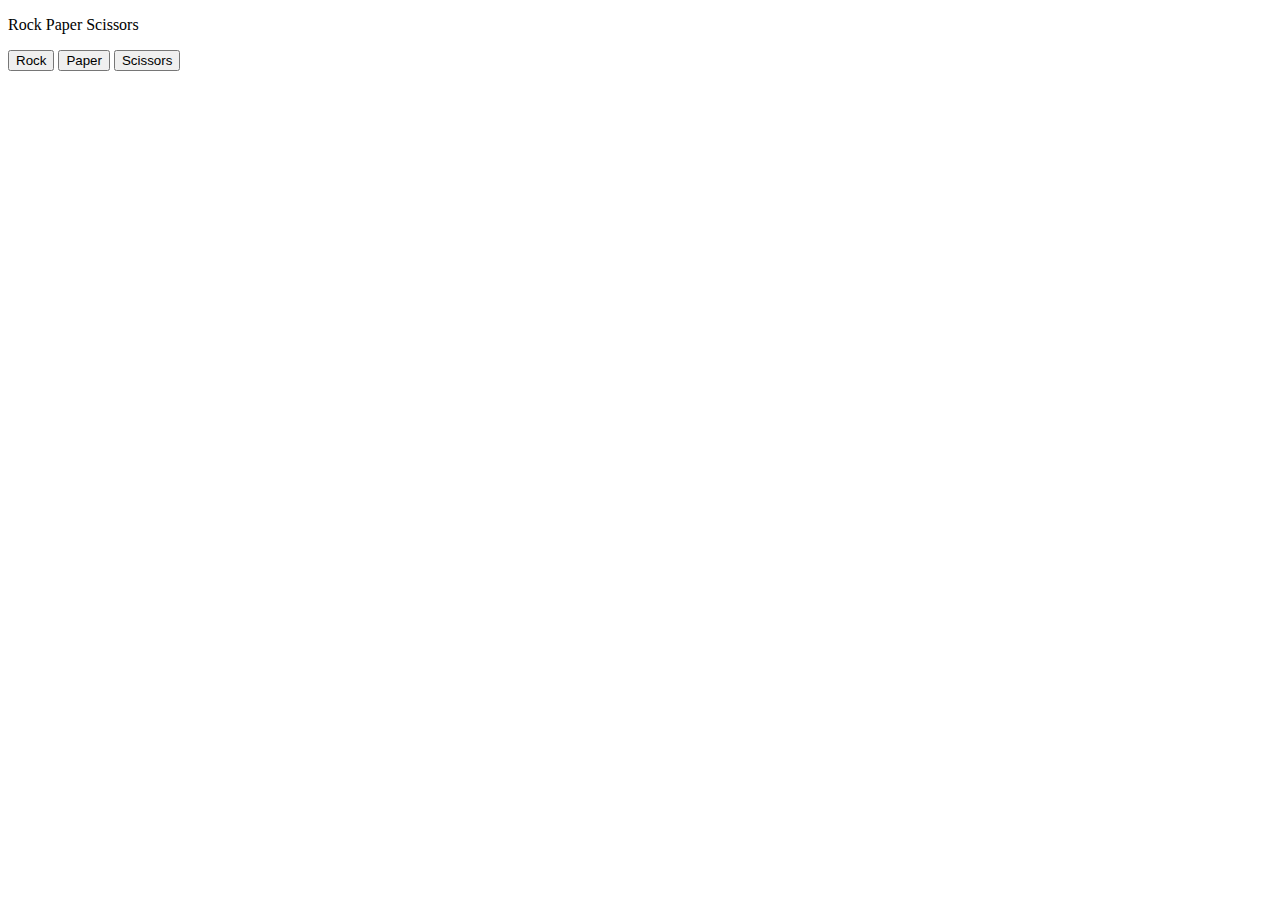
<file: 2.functions/index.html>
<!DOCTYPE html>
<html lang="en">
<head>
  <meta charset="UTF-8">
  <meta name="viewport" content="width=device-width, initial-scale=1.0">
  <script src="app.js"></script>
  <title>booleans</title>
</head>
<body>

  <p> Rock Paper Scissors</p>
  <button onclick="rock()">Rock</button>
  <button onclick="paper()">Paper</button> 
  <button onclick="scissors()">Scissors</button>


  
</body>
</html>
</file>
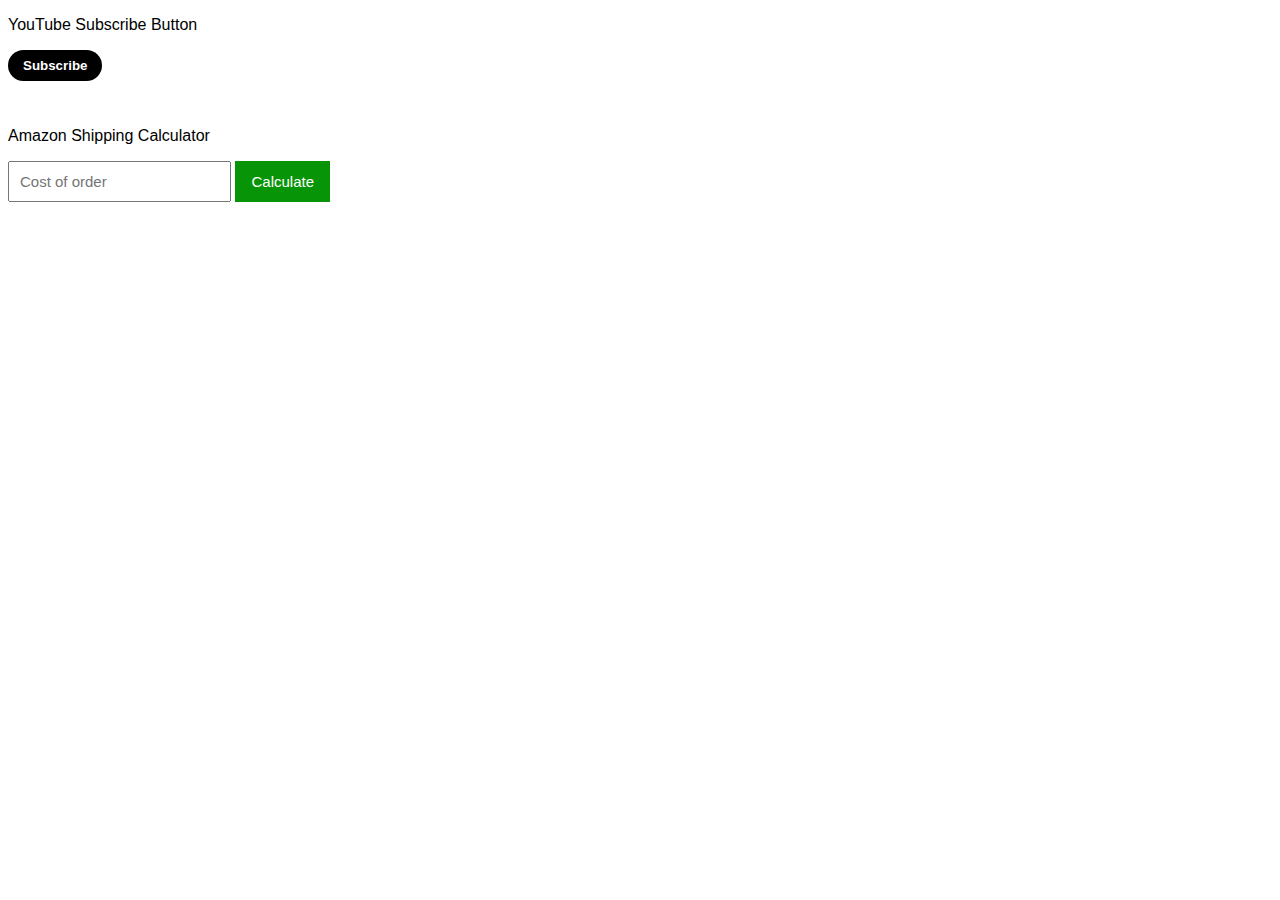
<file: 6.html,css,js/index.html>
<!DOCTYPE html>
<html lang="en">
<head>
  <meta charset="UTF-8">
  <meta name="viewport" content="width=device-width, initial-scale=1.0">
  <link rel="stylesheet" href="style.css">
  <script src="app.js"></script>
  <title>html,Css,Js</title>
</head>
<body>
  <p>YouTube Subscribe Button</p>

  <button onclick="subscribe();" 
    class="js-subscribe-button">
    Subscribe
  </button>

  <p>Amazon Shipping Calculator</p>
  <input placeholder="Cost of order" class="js-cost-input cost-input" 
    onkeydown="handleCostKeydown(event); ">
  <button onclick="
    calculateTotal();
  " class="calculate-btn">Calculate</button>
  <p class="js-total-cost"></p>

</body>
</html>
</file>
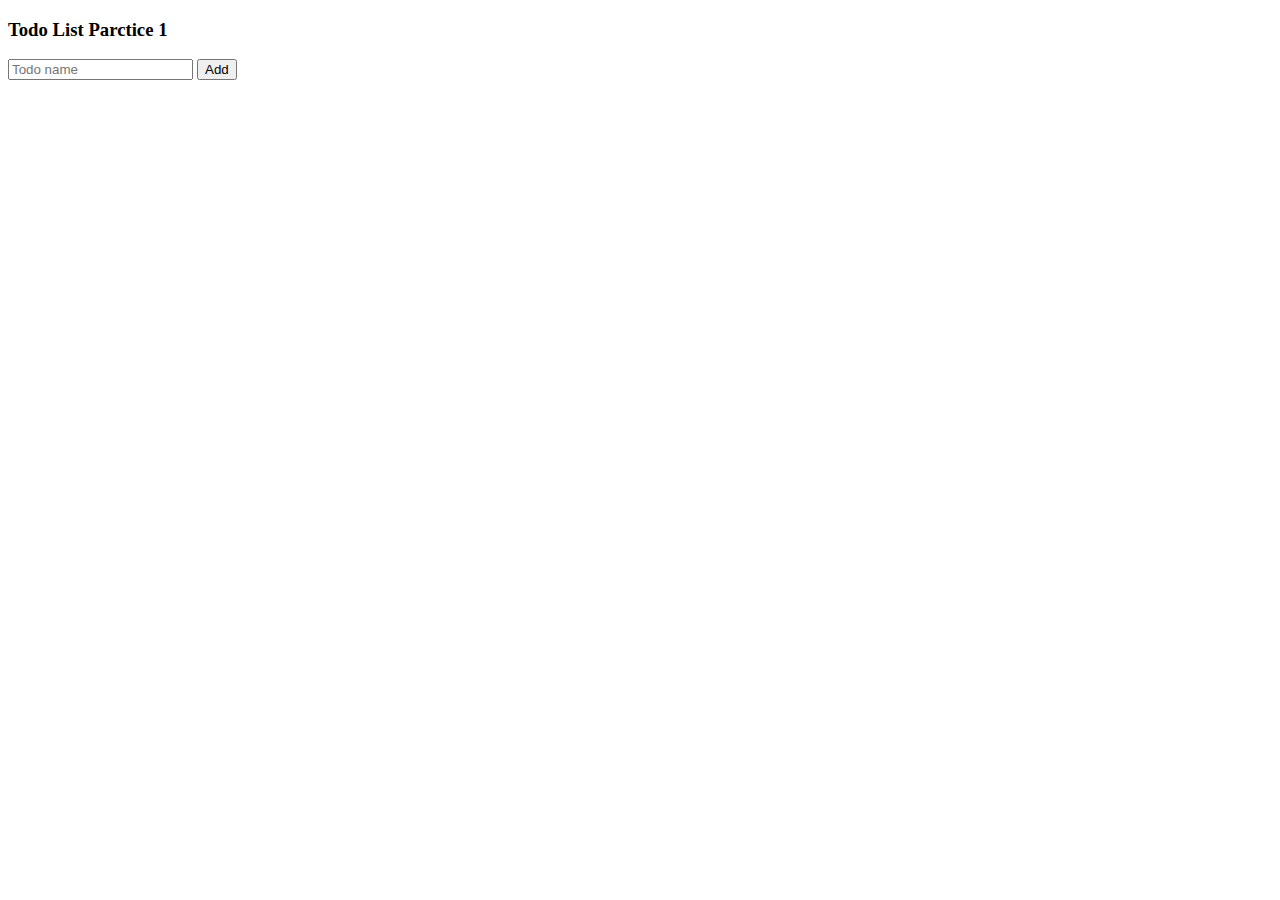
<file: 8.to do list/index.html>
<!DOCTYPE html>
<html lang="en">
<head>
  <meta charset="UTF-8">
  <meta name="viewport" content="width=device-width, initial-scale=1.0">
  <script src="app.js"></script>
  <title>To do list</title>
</head>
<body>
  
  <h3>Todo List Parctice 1</h3>
  <input type="text" placeholder="Todo name" id="textInput" >
  
  <button onclick="add()">Add</button>






</body>
</html>
</file>
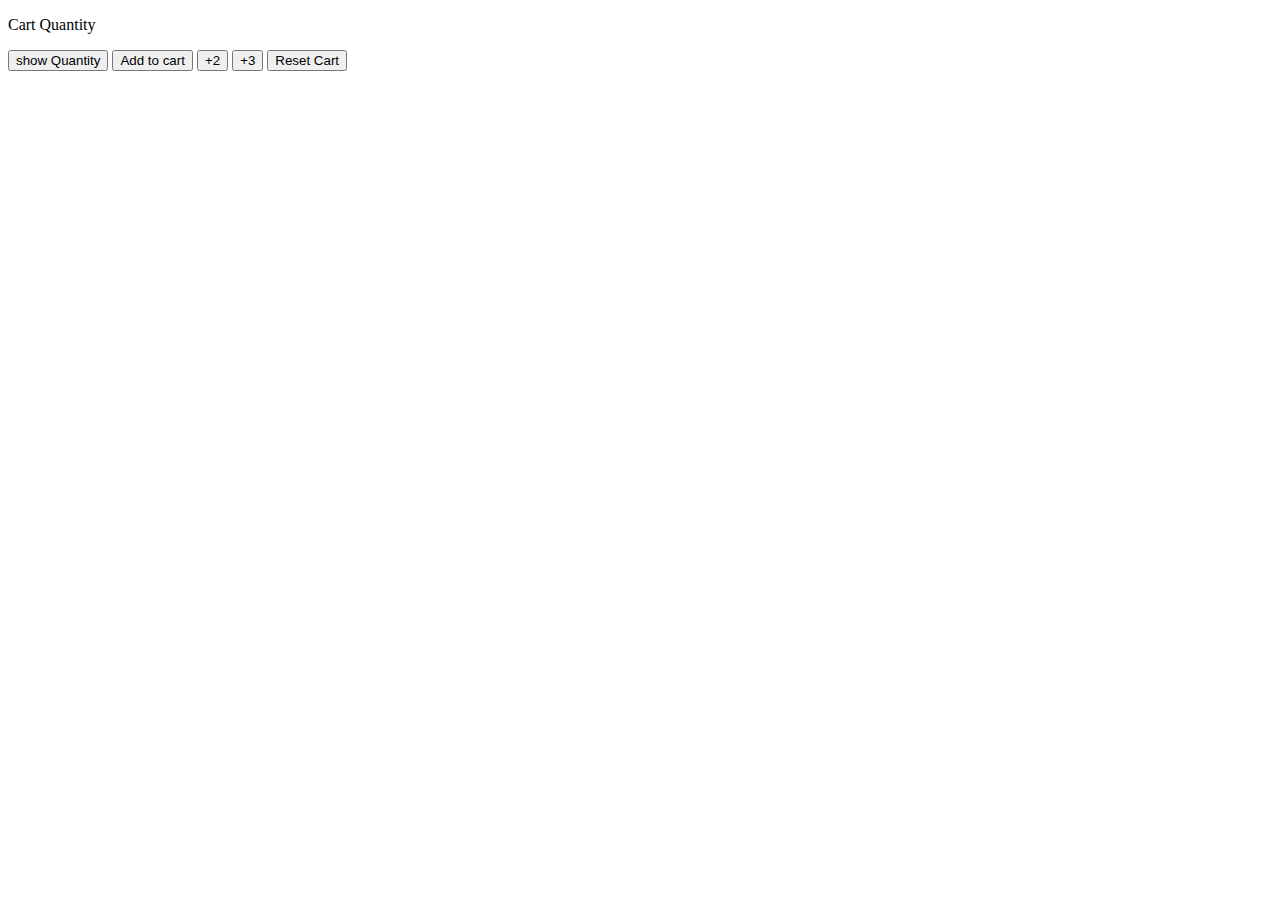
<file: 1.basics/variables.html>
<!DOCTYPE html>
<html lang="en">
<head>
  <meta charset="UTF-8">
  <meta name="viewport" content="width=device-width, initial-scale=1.0">
  <title>variables</title>
  <script src="app.js" ></script>
</head>
<body>

  <p>Cart Quantity</p>
  <button onclick="show()">show Quantity</button>
  <button onclick="add()">Add to cart</button>
  <button onclick="addtwo()">+2</button>
  <button onclick="addthree()">+3</button>
  <button onclick="reset()">Reset Cart</button>
</body>
</html>
</file>
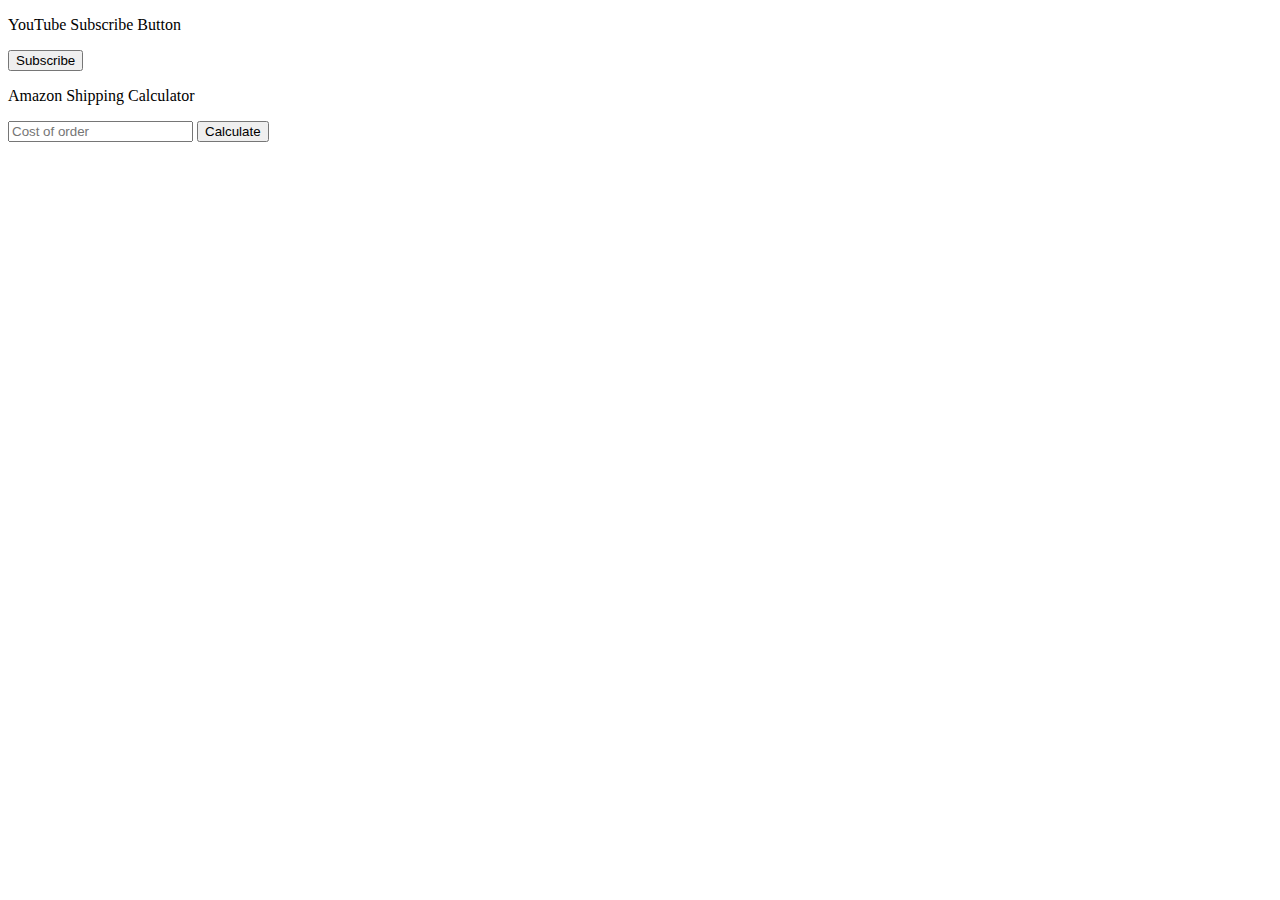
<file: 5.dom/dom.html>
<!DOCTYPE html>
<html lang="en">
<head>
  <meta charset="UTF-8">
  <meta name="viewport" content="width=device-width, initial-scale=1.0">
  <script src="index.js"></script>
  <title>Dom</title>
</head>
<body>

  <p>YouTube Subscribe Button</p>
  
  <button onclick="subscribe();" 
    class="js-subscribe-button">
    Subscribe
  </button>

  <p>Amazon Shipping Calculator</p>
  <input placeholder="Cost of order" class="js-cost-input" 
    onkeydown="handleCostKeydown(event); ">
  <button onclick="
    calculateTotal();
  ">Calculate</button>
  <p class="js-total-cost"></p>
  
</body>
</html>
</file>
<file: 6.html,css,js/style.css>
body{
  font-family: Arial, Helvetica, sans-serif;
}
.js-subscribe-button{
  border: none;
  color: white;
  background-color: black;
  border-radius: 50px;
  padding: 8px 15px;
  font-weight: bold;
  cursor: pointer;
  margin-bottom: 30px;
}
.is-subscribed{
  background-color: rgb(240, 240, 240);
  color: black;
}
.cost-input {
  font-size: 15px;
  padding: 10px;
}
.calculate-btn{
  border: none;
  background-color: rgb(7, 148, 7);
  color: white;
  padding: 12px 16px;
  font-size: 15px; 
  cursor: pointer;
}
</file>
